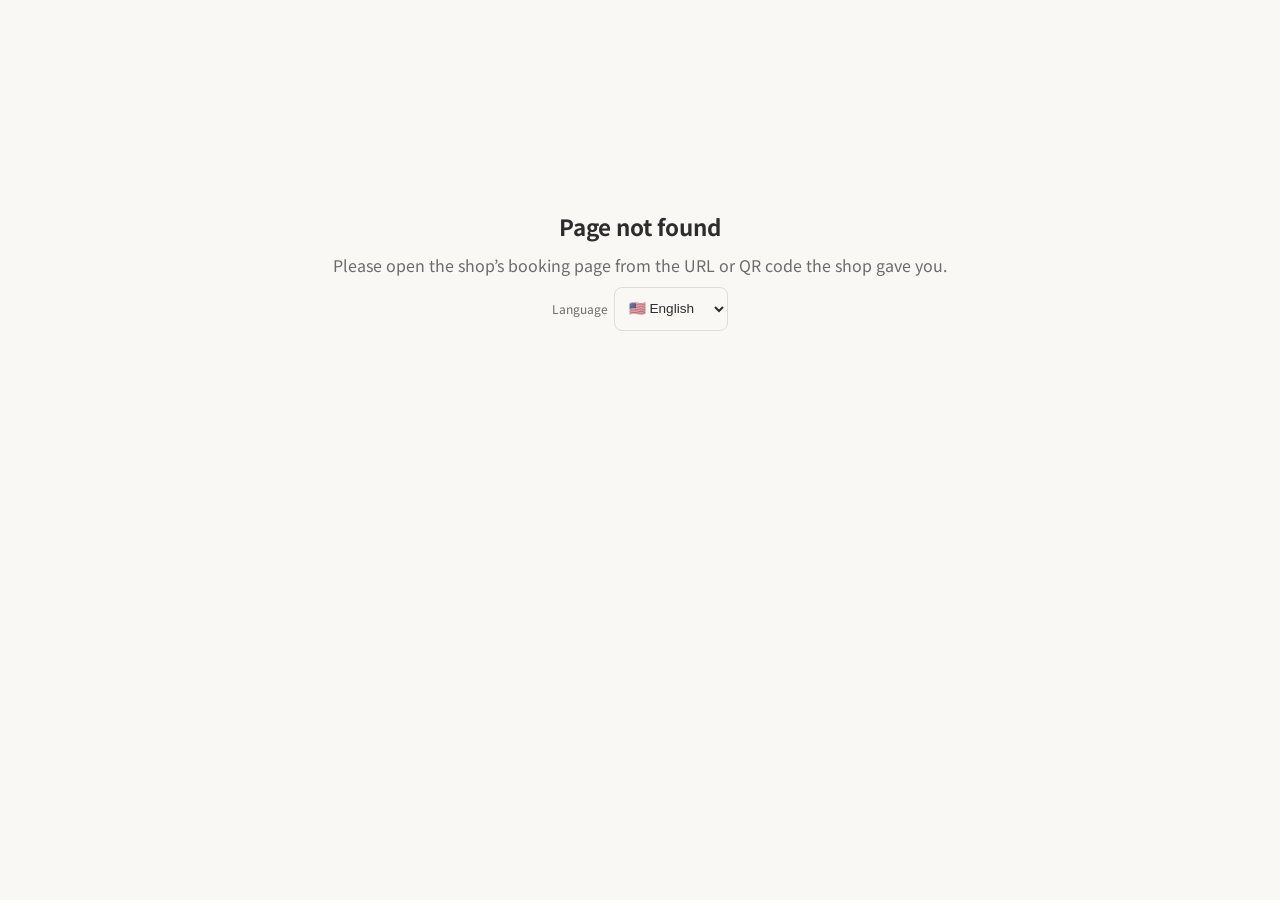
<file: legal/privacy/index.html>
<!doctype html>
<html lang="ja">
  <head>
    <meta charset="UTF-8" />
    <meta name="viewport" content="width=device-width, initial-scale=1.0" />
    <title>プライバシーポリシー｜きゃすりん</title>
    <link rel="preconnect" href="https://fonts.googleapis.com">
    <link rel="preconnect" href="https://fonts.gstatic.com" crossorigin>
    <link href="https://fonts.googleapis.com/css2?family=Dela+Gothic+One&family=DotGothic16&family=Hachi+Maru+Pop&family=Kaisei+Opti:wght@400;700&family=Klee+One:wght@400;600&family=Kosugi+Maru&family=M+PLUS+1p:wght@400;700&family=M+PLUS+Rounded+1c:wght@400;700&family=Noto+Sans+JP:wght@400;700&family=Noto+Serif+JP:wght@400;700&family=Rampart+One&family=Reggae+One&family=RocknRoll+One&family=Sawarabi+Mincho&family=Shippori+Mincho:wght@400;700&family=Stick&family=Yusei+Magic&family=Zen+Antique&family=Zen+Kaku+Gothic+New:wght@400;700&family=Zen+Old+Mincho:wght@400;700&display=swap" rel="stylesheet">
    <script type="module" crossorigin src="/assets/index-DZB-d8Nt.js"></script>
    <link rel="stylesheet" crossorigin href="/assets/index-k00omXjz.css">
  </head>
  <body>
    <div id="root"><div class="legal-page"><h1>プライバシーポリシー</h1><p class="legal-updated">最終更新: 2026-10-25</p><section class="legal-section"><h2>1. 収集する情報</h2><p>本アプリ「きゃすりん」は、サービスの提供に必要な以下の情報を収集します。

(1) アカウント情報：メールアドレス、パスワード（暗号化して保存）
(2) 店舗情報：店舗名、ジャンル、営業情報（提供者が入力）
(3) キャスト情報：名前、紹介文（提供者が入力）、SNSアカウント（提供者またはキャスト本人が入力）
(4) 予約情報：予約者名、連絡先、日時、人数、メモ（提供者またはお客様が入力）
(5) 通知トークン：プッシュ通知の送信に使用する端末識別子
(6) お客様アカウント情報：ニックネーム（表示名）、フォロー中の店舗、ポイント残高・取引履歴、注文履歴（お客様モード利用時）
(7) Q&amp;Aアシスタント利用情報：質問内容、回答内容、利用回数（サービス品質の維持・改善のため）
(8) キャスト個人情報：氏名、ふりがな、生年月日、性別、住所、電話番号、メールアドレス、緊急連絡先（お名前・電話番号・続柄）、最寄駅、通勤手段、通勤所要時間、給与振込用の銀行口座情報（銀行名・支店名・口座種別・口座番号・口座名義）、希望勤務日数、希望勤務曜日、希望勤務時間帯、勤務開始可能日、保有資格、特記事項（キャスト本人が採用手続・給与受取・勤務調整のために入力。店舗の労務管理目的に使用するほか、生年月日はキャスト登録が18歳以上に限られることの確認にも使用し、確認した日時を記録します）
(9) キャスト写真：店舗掲載用写真（提供者またはキャストがアップロード）
(10) 経費関連画像：領収書・レシートの画像（提供者が経費記録のためにアップロード。OCR処理に利用）
(11) 店舗業務データ：売上・経費・給与計算・勤怠・在庫等の記録（提供者が業務管理のために入力）
(12) ご予約の謝絶に関する記録：謝絶設定の対象となったお客様のアカウント識別子、ご予約時のお名前、提供者が入力した理由（利用規約「ご予約の謝絶」に基づく設定を行った場合）
(13) 通報の記録：通報を行った方のアカウント識別子、通報の対象、通報理由としてご記入いただいた文章（利用規約6.(2)に基づく通報を行った場合。当社が対応のために内容を確認します）
(14) アンケートのご回答：各項目の評価、ご利用のきっかけ、強み・改善点・解約理由としてご記入いただいた文章、および掲載許諾の有無（提供者向けアンケートにご回答いただいた場合）
(15) シフト表の背景画像：店舗独自テンプレートの背景として提供者がアップロードする画像（デザインの自動解析に利用）
(16) ご予約の照会用トークン：お客様向け公開予約ページからご予約いただいた際に当社が発行する識別子。ご自身のご予約を後から確認・変更していただくため、お客様のブラウザ（ローカルストレージ）に保存されます。氏名・ご連絡先は含まれません
(17) ご予約の受付回数の記録：お客様向け公開予約ページからのご予約受付にあたり、短時間に繰り返し送信される不正な予約を防ぐため、接続元のIPアドレスと受付回数を記録します。氏名・ご連絡先は含まれず、1日を経過したものは順次自動的に削除されます
(18) お知らせの受け取り登録・アンケートのご回答（正式リリース前にいただいた事前登録・事前アンケートのご回答を含みます）：店舗名、ご担当者名、ご希望の連絡方法、メールアドレスまたはX（Twitter）のアカウント名、アンケートの各設問へのご回答（選択式の回答・5段階の評価・自由記述）、アンケートの版、およびご登録いただいた経路（当ページ・ダイレクトメッセージ・チラシ等の別）。クレジットカード番号・ご住所・お電話番号はどの設問でもお尋ねしません</p></section><section class="legal-section"><h2>2. 利用目的</h2><p>収集した情報は、以下の目的にのみ使用します。

(1) 予約管理サービスの提供・運営
(2) 予約の通知送信
(3) 不正利用の防止
(4) サービスの改善
(5) お客様モードにおける店舗フォロー・予約・モバイルオーダー・ポイントカード機能の提供
(6) 店舗（提供者）の業務データ（売上・予約件数・所在地域等）を当社が集計・分析すること。サービスの改善、機能開発の優先順位付け、利用状況の把握、および統計情報の作成を目的とします。お客様（利用客）の氏名・連絡先等の個人情報は、この集計・分析の対象に含めません
(7) 通報（1.(13)）への対応、およびアンケートのご回答（1.(14)）の分析。アンケートで「強み」としてご記入いただいた文章は、ご回答時に掲載を許諾いただいた場合に限り、当社のウェブサイト等でご利用事例として掲載することがあります（掲載時は店舗名を伏せます。店舗名を出して掲載したい場合は、その都度あらためて個別に許諾をいただきます）。許諾いただかない場合は掲載しません
(8) お知らせの受け取り登録・アンケートのご回答（1.(18)）の分析、およびきゃすりんからのお知らせの送付。ご回答は、開発する機能の優先順位と料金の決定に用います。店舗名をお書きいただいた場合は、ご回答のお礼をお伝えするためにも用います。個人や店舗が特定できる形で公開することはありません。ご連絡先は、きゃすりんからのお知らせ（有料プランの開始と、料金・機能の変更）をお送りするためにのみ用い、配信停止のご連絡をいただいた時点で、お知らせの対象から外します
(9) キャストとしての登録が18歳以上の方に限られることの確認（1.(8)の生年月日を用います）</p></section><section class="legal-section"><h2>3. 第三者への提供</h2><p>収集した情報は、以下の場合を除き第三者に提供しません。

(1) 法令に基づく場合
(2) サービス運営に必要な業務委託先への提供。委託先は適切な安全管理措置を講じています。
　・Supabase Inc.（データベース・認証基盤・画像等の保存）
　・Anthropic PBC（Q&amp;Aアシスタント・領収書OCR・お品書き（メニュー）OCR・シフト表デザイン生成/画像解析のAI処理。質問内容・領収書画像・お品書き画像・シフト表画像等が処理のために送信されます）
　・Stripe, Inc.（有料プランの決済処理）
　・Expo（650 Industries, Inc.＝プッシュ通知の配信。通知トークンのほか、通知の件名・本文が送信されます。件名・本文には店舗名、ご予約の日時、キャストのお名前が含まれることがあります）
　・Apple Inc.（App Store経由のアプリ内課金の処理およびレシートの検証。購入情報が送信されます）
　・Google LLC（①Google Play経由のアプリ内課金の処理。購入情報が送信されます ②お問い合わせフォーム（Google フォーム）の提供。フォームにご入力いただいたお名前・メールアドレス・お問い合わせ内容が送信されます ③ウェブページのフォント配信（Google Fonts）。ページを表示した際に、閲覧された方のIPアドレス・ブラウザ情報などの接続情報が送信されます）
　・GitHub, Inc.（お客様向け公開予約ページ・法務ページなどのウェブページの配信（GitHub Pages）。ページを表示した際に、閲覧された方のIPアドレス・ブラウザ情報などの接続情報が送信されます）
　・株式会社アイビス（郵便番号検索API「zipcloud」。住所入力の補助のため、ご入力いただいた郵便番号のみが送信されます。氏名・連絡先その他の情報は送信されません）
(3) お客様向け公開予約ページにおいて、店舗名・キャスト名・出勤情報・空き枠情報が表示されます。これは予約受付に必要な公開情報です
(4) お客様モードにおいて、レジで会員QR（デジタル会員証）を読み取った店舗は、お客様のアカウントに紐づくお客様情報を当該店舗の顧客台帳に登録します。登録される項目はお客様のニックネームおよびアカウントの識別子で、お客様の氏名・メールアドレスは登録されません
(5) お客様モードにおいて、ポイントを付与した店舗は、当該店舗におけるお客様のポイント残高・取引履歴を参照できます。これは店舗でのポイント付与・特典交換に必要な情報です（ポイントは店舗ごとに管理され、他の店舗からは参照できません）</p></section><section class="legal-section"><h2>4. 安全管理措置</h2><p>(1) 通信の暗号化：インターネットを経由するデータ送受信はすべてTLS/SSLで暗号化されます。なお、店舗内のレシートプリンタなど店舗LAN内の機器へ印字データを送る通信は、当該機器の仕様に従い暗号化されない場合があります（インターネットを経由しません）
(2) アクセス制御：Row Level Security（RLS）および列単位の権限設定により、各テナントの業務データは当該テナントの所有者および所属キャストのみが、予約者の氏名・連絡先は当該店舗と予約者ご本人のみがアクセスできます（ただしキャスト写真およびシフト表の背景画像は、公開予約ページ等への掲載のため、どなたでも閲覧できる状態で保存されます。詳しくは(5)をご覧ください）。例外として、当社（サービス運営者）は、2.(6)の目的の範囲内で、店舗の業務データの集計値にアクセスする場合があります。この集計にお客様の個人情報は含まれません。また、当社は、通報への対応（利用規約6.(2)）のために必要な範囲で、通報の対象となった投稿内容（キャストの紹介文、ご予約時の自由記述等）を確認する場合があります。この確認において、当社の管理画面には、お客様の氏名・ご連絡先の項目は表示されません。ただし、通報を行った方が通報理由として記載した文章は、そのままの内容で当社が確認します
(3) パスワード：bcryptで不可逆暗号化して保存します
(4) 認証トークン：JWT（有効期限付き）を使用し、自動更新します
(5) 画像の保存領域について：キャスト写真（1.(9)）は、お客様向けの公開予約ページに掲載されるため、また、シフト表の背景画像（1.(15)）は、店舗が作成したシフト表画像の共有（SNS投稿等）に用いられるため、いずれもアカウントをお持ちでない方を含め、どなたでも閲覧できます。これらの画像は、URLを知っている方が取得できる領域に保存されます。氏名・ご連絡先・給与・売上等のデータは、この領域には保存されません。キャスト写真は当該キャストの退店時に、シフト表の背景画像は店舗のアカウント削除時に、それぞれ削除されます（店舗のアカウント削除時には、キャスト写真も併せて削除されます）</p></section><section class="legal-section"><h2>5. データの保存と削除</h2><p>(1) データはSupabase（Amazon Web Services上）のデータベースに保存されます
(2) アプリ内の「アカウント削除」機能から、アカウントおよび関連するデータを削除できます。オーナー・キャスト・お客様のいずれのアカウントもアプリ内から削除できます。削除される範囲は、どの立場でご利用かによって次のとおり異なります。
　・提供者（オーナー）の場合：当該テナントに関連するすべてのデータ（キャスト・キャスト個人情報・キャスト写真・予約・出勤・通知トークン・通報・ブロック・売上・注文・経費記録・領収書画像・Q&amp;Aログ・利用回数）
　・キャストの場合：キャストアカウントおよび当該キャストの個人情報（本名・ふりがな・生年月日・性別・住所・電話番号・メールアドレス・緊急連絡先、給与振込用の銀行口座情報、勤務条件・保有資格等）、ならびに勤務経歴の記録。なお、店舗の在籍情報（源氏名・ご紹介文・お写真・SNSリンク）は、店舗が管理する情報であるため、アカウント削除後も当該店舗に残ります。掲載の取り下げをご希望の場合は、店舗へ退店の手続きをご依頼ください（店舗が退店処理を行うと、お写真は削除されます）
　・お客様（利用客）の場合：お客様アカウント・フォロー・ポイント残高。あわせて、ご予約時にご入力いただいたお名前・ご連絡先、および店舗の顧客台帳に記録されたお客様の表示名（ニックネーム）が匿名化されます。店舗側に残る記録については(4)をご覧ください
(3) (2)により削除されるデータについて、削除は即座に実行され、復元はできません
(4) お客様（利用客）がアカウントを削除された場合でも、店舗側の顧客台帳における来店記録・接客記録（ご注文の記録およびご予約の記録を含みます）は、店舗の業務運営上（売上の記帳・税務上の保存義務等）の必要性から、当該店舗において引き続き保持されます。ただし、削除されたアカウントとの紐づけは解除され、ご予約時にご入力いただいたお名前・ご連絡先は削除と同時に自動的に匿名化されます（お名前の欄は「退会したお客様」に置き換わり、ご連絡先は消去されます）。また、店舗の顧客台帳に記録されたお客様の表示名（ニックネーム）についても、お客様がご登録された表示名のままである場合は、同時に「退会したお客様」へ置き換えられます（店舗が独自に付けた呼び名に変更している場合は、店舗の業務上の記録として当該店舗に残ります）。ご予約の日時・人数・お席・ご注文内容・金額などの記録は、上記の必要性から当該店舗に残ります
(5) (2)(3)にかかわらず、次の記録は、法令上の義務の履行および不正利用の防止のため、アカウント削除後も当社において保持されます。いずれも店舗の業務データ（予約・売上・キャスト情報等）とは切り離された記録です。
　・決済事業者（Apple・Google・Stripe）から当社が受領した決済に関する通知の記録：課税・返金対応・二重課金の調査に必要なため、および同一の通知を重複処理しないための照合に使用します
　・無料トライアルおよびクーポンの付与記録（付与時のアカウント識別子）：アカウントの再作成による無料期間の重複取得を防ぐために保持します。この記録に氏名・連絡先は含まれません
　・課金処理に関する警告の記録：課金の不具合を追跡し再発を防ぐために保持します
　なお、クーポンコードの入力試行の記録（IPアドレスを含みます）は、総当たり入力の防止のために記録し、30日を経過したものは自動的に削除されます
(6) キャストの個人情報（1.(8)）の退店後の取扱いについて：キャストが店舗を退店（退職）された後も、当該キャストの個人情報は、雇用および給与支払いに関する記録として、所属されていた店舗（提供者）において引き続き保持され、店舗の管理画面から参照できる状態が続きます。労働関係の帳簿・給与に関する記録には法令上の保存義務があるため、退店をもって自動的に削除する取扱いはしていません。ご自身の個人情報の削除をご希望の場合は、(2)のキャストアカウントの削除機能をご利用いただくか、6.のお問い合わせ先までご連絡ください
(7) お知らせの受け取り登録・アンケートのご回答（1.(18)）について：これらはアプリのアカウントとは紐づかない記録として保持します。配信停止のご連絡をいただいた場合は、お知らせの対象から外します。ご回答そのものの削除をご希望の場合は、6.のお問い合わせ先までご連絡ください。ご連絡をいただいた記録は削除します</p></section><section class="legal-section"><h2>6. お問い合わせ</h2><p>プライバシーに関するお問い合わせは、以下までご連絡ください。

メール：rurifukuro@gmail.com</p></section><section class="legal-section"><h2>7. 改定</h2><p>本ポリシーは、法令の改正やサービス内容の変更に伴い改定する場合があります。重要な変更がある場合は、アプリ内でお知らせします。</p></section><section class="legal-section"><h2>8. 本ポリシーの言語</h2><p>本ポリシーは日本語のみで作成・提供されます。本アプリの表示言語を日本語以外に設定された場合も、本ポリシーは日本語で表示されます。参考のために翻訳が提供されることがありますが、その場合も日本語版を正文とし、翻訳との間に相違があるときは日本語版が優先します。</p></section></div></div>
  </body>
</html>
</file>
<file: assets/index-k00omXjz.css>
:root{--semantic-danger: #D7263D;--semantic-danger-bg: #D7263D1A;--semantic-success: #15803D;--semantic-success-bg: #15803D1A;--semantic-warning: #B45309;--semantic-warning-bg: #B453091A;--semantic-muted: #6B7280;--semantic-sunday: #D7263D;--semantic-saturday: #2563EB;--semantic-role-customer: #15803D}:root{--primary: #e55381;--primary-dark: #c03868;--bg: #faf8f5;--surface: #ffffff;--text: #2d2d2d;--text-secondary: #6b6b6b;--border: #e0ddd8;--danger: #d32f2f;--success: #388e3c;--warning: #f9a825;--success-ink: #2e7d32;--warning-ink: #8a5a00;--danger-ink: #c62828;--bg-subtle: #f9fafb;--primary-rgb: 229, 83, 129;--radius: 10px;--shadow: 0 2px 8px rgba(0,0,0,.08)}*{box-sizing:border-box;margin:0;padding:0}body{font-family:-apple-system,BlinkMacSystemFont,Hiragino Kaku Gothic ProN,Hiragino Sans,Noto Sans JP,Noto Sans CJK JP,sans-serif;color:var(--text);background:var(--bg);line-height:1.6;-webkit-font-smoothing:antialiased}.loading{display:flex;align-items:center;justify-content:center;min-height:60vh;color:var(--text-secondary);font-size:1rem}.error-page{display:flex;flex-direction:column;align-items:center;justify-content:center;min-height:60vh;padding:2rem;text-align:center}.error-page h1{font-size:1.4rem;margin-bottom:.5rem}.error-page p{color:var(--text-secondary)}.error-page .retry-btn{margin-top:1rem;min-height:44px;padding:.6rem 1.6rem;border:none;border-radius:8px;background:var(--primary, #7C3AED);color:#fff;font-size:1rem;cursor:pointer}.tenant-page{max-width:480px;margin:0 auto;padding:0 1rem 2rem}.lang-switcher{display:flex;align-items:center;justify-content:flex-end;gap:.4rem;padding:.5rem 0 0}.lang-switcher-label{font-size:.75rem;color:var(--text-secondary)}.lang-switcher select{min-height:44px;padding:0 .6rem;font-size:.85rem;border:1px solid var(--border, #e5e7eb);border-radius:.5rem;background:var(--bg, #fff);color:inherit}.store-header{text-align:center;padding:1.5rem 0 1rem}.store-header h1{font-size:1.5rem;color:var(--primary)}.store-genre{color:var(--text-secondary);font-size:.85rem;margin-top:.25rem}.store-hours,.store-address,.store-tel{color:var(--text-secondary);font-size:.8rem;margin-top:.15rem}.store-tel a{color:var(--primary);display:inline-flex;align-items:center;min-height:24px}.store-contact-hint{margin-top:.5rem;padding:.5rem .7rem;border-radius:6px;background:var(--bg-subtle);font-size:.8rem;color:var(--text-secondary)}.store-contact-hint.is-missing{line-height:1.6}.store-contact-line{margin:0}.store-contact-line+.store-contact-line{margin-top:.2rem}.store-contact-line a{color:var(--primary);display:inline-flex;align-items:center;min-height:24px}.app-follow-link{display:inline-flex;align-items:center;gap:.4rem;margin-top:.9rem;padding:.55rem 1.1rem;border:1px solid var(--primary);border-radius:999px;color:var(--primary);font-size:.85rem;font-weight:700;text-decoration:none}.app-follow-link:hover{background:var(--primary);color:#fff}.app-follow-note{color:var(--text-secondary);font-size:.72rem;margin-top:.35rem}.calendar{background:var(--surface);border-radius:var(--radius);box-shadow:var(--shadow);padding:1rem;margin-bottom:1rem}.calendar-header{display:flex;align-items:center;justify-content:space-between;margin-bottom:.75rem;font-weight:600}.calendar-header button{min-width:44px;min-height:44px;background:none;border:none;font-size:1.1rem;cursor:pointer;padding:.25rem .5rem;color:var(--primary)}.calendar-weekdays{display:grid;grid-template-columns:repeat(7,1fr);text-align:center;font-size:.75rem;color:var(--text-secondary);margin-bottom:.25rem}.calendar-grid{display:grid;grid-template-columns:repeat(7,1fr);gap:2px}.calendar-cell{display:flex;flex-direction:column;align-items:center;justify-content:center;aspect-ratio:1;border-radius:6px;font-size:.85rem;cursor:pointer;transition:background .15s;position:relative}.calendar-cell:hover:not(.past):not(.no-unlock){background:#e5538114}.calendar-cell.selected{background:var(--primary);color:#fff}.calendar-cell.selected .calendar-mark{background:#fff;border-radius:999px;padding:1px 4px}.calendar-cell[tabindex]:focus-visible,.cust-ledger-unlock-zone:focus-visible{outline:3px solid var(--primary-dark);outline-offset:2px}.calendar-cell.past{color:#ccc;cursor:default}.calendar-cell.no-unlock{color:#bbb;cursor:default}.calendar-day{font-size:.85rem}.calendar-mark{font-size:.68rem;line-height:1;font-weight:700}.status-avail .calendar-mark{color:var(--success-ink)}.status-low .calendar-mark{color:var(--warning-ink)}.status-full .calendar-mark{color:var(--danger-ink)}.calendar-cell.event-day .calendar-day{color:#dc2626;font-weight:700}.calendar-cell.event-day:after{content:"";position:absolute;top:3px;right:3px;width:6px;height:6px;border-radius:50%;background:#dc2626}.calendar-cell.selected.event-day .calendar-day{color:#fff}.calendar-cell.selected.event-day:after{background:#fff}.calendar-event-label{position:absolute;bottom:1px;left:0;right:0;font-size:.45rem;line-height:1.1;text-align:center;color:#dc2626;white-space:nowrap;overflow:hidden;text-overflow:ellipsis;padding:0 1px}.calendar-cell.selected .calendar-event-label{color:#ffffffe6}.calendar-legend{display:flex;gap:.75rem;justify-content:center;margin-top:.75rem;font-size:.7rem;color:var(--text-secondary)}.legend-item{display:flex;align-items:center;gap:3px}.calendar-legend-error{display:block;text-align:center;color:#6d4c00;background:#fff3e0;border:1px solid #ffe0b2;border-radius:var(--radius);padding:.5rem .75rem}.legend-swatch{display:inline-block;width:10px;height:10px;border-radius:50%}.legend-swatch.status-avail{background:var(--success-ink)}.legend-swatch.status-low{background:var(--warning-ink)}.legend-swatch.status-full{background:var(--danger-ink)}.notice-banner{background:#fff3e0;border:1px solid #ffe0b2;border-radius:var(--radius);padding:.75rem 1rem;margin-bottom:1rem;font-size:.85rem;color:#6d4c00;text-align:center}.notice-link{background:none;border:none;color:var(--primary);font-weight:600;cursor:pointer;text-decoration:underline;font-size:.85rem}.timeslot-section{margin-bottom:1rem}.section-title{font-size:.95rem;font-weight:600;margin-bottom:.5rem}.no-data{color:var(--text-secondary);font-size:.85rem;text-align:center;padding:1rem}.cast-chips{display:flex;flex-wrap:wrap;gap:.35rem;align-items:center;margin-bottom:.5rem;font-size:.8rem}.cast-label{color:var(--text-secondary)}.cast-chip{background:#fce4ec;color:var(--primary-dark);padding:.15rem .5rem;border-radius:12px;font-size:.75rem}a.cast-chip-link{text-decoration:none;cursor:pointer}a.cast-chip-link:hover{background:#f8bbd0}.seat-filter{display:flex;flex-wrap:wrap;gap:.4rem;align-items:center;margin-bottom:.6rem;font-size:.8rem}.seat-filter-chip{min-height:40px;padding:.3rem .9rem;border:1px solid var(--primary-dark);border-radius:20px;background:#fff;color:var(--primary-dark);font-size:.85rem;font-weight:600;cursor:pointer}.seat-filter-chip--on{background:var(--primary-dark);color:#fff}.slot-grid{display:grid;grid-template-columns:repeat(auto-fill,minmax(100px,1fr));gap:.4rem}.slot-btn{display:flex;flex-direction:column;align-items:center;padding:.5rem .25rem;border:1px solid var(--border);border-radius:8px;background:var(--surface);cursor:pointer;transition:all .15s}.slot-btn.open:hover{border-color:var(--primary);background:#e553810a}.slot-btn.full{background:#f5f5f5;color:#aaa;cursor:default;border-color:#eee}.slot-time{font-weight:600;font-size:.9rem}.slot-seats{font-size:.7rem;color:var(--text-secondary)}.slot-btn.full .slot-seats{color:#ccc}.my-reservations{background:var(--surface);border-radius:var(--radius);box-shadow:var(--shadow);padding:1rem;margin-bottom:1rem}.sub-text{font-size:.8rem;color:var(--text-secondary);margin-bottom:.5rem}.reservation-list{display:flex;flex-direction:column;gap:.35rem}.reservation-item{display:flex;justify-content:space-between;padding:.6rem .75rem;border:1px solid var(--border);border-radius:8px;background:var(--surface);cursor:pointer;transition:border-color .15s}.reservation-item:hover{border-color:var(--primary)}.reservation-item--mine{border-color:var(--primary);background:color-mix(in srgb,var(--primary) 8%,var(--surface))}.resv-time{font-weight:600}.resv-seat{color:var(--text-secondary);font-size:.85rem}.reservation-item--checked-in{cursor:default;opacity:.7}.reservation-item--checked-in:hover{border-color:var(--primary)}.resv-badge-checked-in{font-size:.75rem;color:var(--text-secondary);border:1px solid var(--border);border-radius:999px;padding:.05rem .5rem;background:var(--surface)}.modal-overlay{position:fixed;top:0;right:0;bottom:0;left:0;background:#00000073;display:flex;align-items:center;justify-content:center;z-index:100;padding:1rem}.modal-content{background:var(--surface);border-radius:var(--radius);padding:1.5rem;max-width:400px;width:100%;max-height:90vh;overflow-y:auto;box-shadow:0 8px 32px #0000002e}.modal-content h2{font-size:1.15rem;margin-bottom:.75rem}.modal-date{color:var(--text-secondary);font-size:.9rem;margin-bottom:1rem}.modal-content label{display:block;font-size:.85rem;font-weight:500;margin-bottom:.75rem;color:var(--text)}.modal-content label .required{color:var(--danger)}.modal-content input,.modal-content select,.modal-content textarea{display:block;width:100%;margin-top:.25rem;padding:.5rem .6rem;border:1px solid var(--border);border-radius:6px;font-size:.9rem;font-family:inherit;color:var(--text);background:#fff}.modal-content textarea{resize:vertical}.modal-content input[type=checkbox],.modal-content input[type=radio]{display:inline-block;width:18px;height:18px;flex:0 0 auto;margin-top:0;padding:0}.checkbox-row{display:flex;flex-direction:row;align-items:flex-start;gap:.5rem;font-size:.85rem;line-height:1.5;margin:.25rem 0 .5rem;cursor:pointer}.checkbox-row input[type=checkbox]{margin-top:.15rem}.preorder-section{margin-top:.75rem;padding-top:.75rem;border-top:1px solid var(--border)}.preorder-title{font-size:.9rem;font-weight:700;margin-bottom:.25rem}.modal-content input:focus,.modal-content select:focus,.modal-content textarea:focus{outline:none;border-color:var(--primary);box-shadow:0 0 0 2px #e5538126}.modal-actions{display:flex;gap:.5rem;margin-top:1rem}.modal-actions button{flex:1}.error-msg{color:var(--danger);font-size:.8rem;margin-top:.35rem}.btn-primary{min-height:44px;background:var(--primary);color:#fff;border:none;border-radius:8px;padding:.6rem 1rem;font-size:.9rem;font-weight:600;cursor:pointer;transition:background .15s}.btn-primary:hover{background:var(--primary-dark)}.btn-primary:disabled{opacity:.6;cursor:default}.btn-secondary{min-height:44px;background:#f0eeeb;color:var(--text);border:none;border-radius:8px;padding:.6rem 1rem;font-size:.9rem;cursor:pointer;transition:background .15s}.btn-secondary:hover{background:#e5e3df}.btn-danger{min-height:44px;background:var(--danger);color:#fff;border:none;border-radius:8px;padding:.6rem 1rem;font-size:.9rem;font-weight:600;cursor:pointer;transition:background .15s}.btn-danger:hover{background:#b71c1c}.btn-danger:disabled{opacity:.6;cursor:default}.confirm-box{background:#f1f8e9;border:1px solid #c5e1a5;border-radius:var(--radius);padding:1rem;margin-bottom:1rem}.confirm-box p{margin-bottom:.35rem;font-size:.9rem}.pin-display{margin-top:.75rem;padding-top:.75rem;border-top:1px solid #c5e1a5;text-align:center}.pin-display p{font-size:.8rem;color:var(--text-secondary)}.pin-code{display:inline-block;font-size:1.8rem;font-weight:700;letter-spacing:.3em;color:var(--primary);margin:.35rem 0}.pin-notice{font-size:.75rem!important;color:var(--danger)!important}.events-section{margin:1rem 0}.event-list{display:flex;flex-direction:column;gap:.5rem}.event-card{display:flex;gap:.75rem;padding:.75rem;border-radius:10px;background:var(--bg-subtle);border:1px solid var(--border, #e5e5ea)}.event-date{font-weight:700;font-size:.85rem;white-space:nowrap;min-width:5rem;color:var(--primary, #5856d6)}.event-body{flex:1}.event-title{font-weight:600;font-size:.9rem}.event-time{font-size:.8rem;color:#888}.event-desc{font-size:.8rem;color:#666;margin-top:.25rem}.cust-ledger{background:var(--surface);border-radius:var(--radius);box-shadow:var(--shadow);overflow:hidden;margin-top:.5rem}.cust-ledger-header{display:flex;border-bottom:1px solid var(--border);background:var(--bg)}.cust-ledger-time-label{width:50px;flex-shrink:0}.cust-ledger-seat-label{flex:1;min-width:0;display:flex;flex-direction:column;align-items:center;justify-content:flex-end;gap:2px;padding:.35rem .1rem .3rem;font-size:.75rem;font-weight:600;color:var(--text-secondary)}.cust-ledger-seat-label--type-start{box-shadow:inset 2px 0 0 var(--text-secondary)}.cust-ledger-seat-type{writing-mode:vertical-rl;text-orientation:upright;font-size:.68rem;font-weight:500;line-height:1.05;letter-spacing:0;max-height:7.5em;overflow:hidden}.cust-ledger-seat-no{font-variant-numeric:tabular-nums}.cust-ledger-body{position:relative;margin-left:50px}.cust-ledger-hour-line{position:absolute;left:-50px;right:0;border-top:1px solid var(--border);pointer-events:none}.cust-ledger-hour-text{position:absolute;left:0;top:-.5em;font-size:.7rem;color:var(--text-secondary);width:46px;text-align:right;padding-right:4px}.cust-ledger-unlock-zone{position:absolute;left:0;right:0;background:#e5538114;cursor:pointer;z-index:3;display:flex;align-items:flex-start;justify-content:center;transition:background .15s}.cust-ledger-unlock-zone:hover{background:#e5538129}.cust-ledger-zone-hint{font-size:.7rem;color:var(--primary);margin-top:4px;pointer-events:none}.cust-ledger-lane{position:absolute;top:0;bottom:0;border-left:1px solid var(--border)}.cust-ledger-lane--readonly{pointer-events:none;z-index:4}.cust-ledger-lane--type-start{border-left-width:2px;border-left-color:var(--text-secondary)}.cust-ledger-block{position:absolute;background:var(--text-secondary);color:#fff;border:2px solid #1e293b;border-radius:6px;padding:2px 6px;font-size:.7rem;overflow:hidden;cursor:default;display:flex;flex-direction:column;justify-content:center;z-index:5}.cust-ledger-block--reserved{background:var(--text-secondary)}.cust-ledger-block--mine{background:var(--primary);border-color:var(--primary-dark)}.cust-ledger-block--clickable{cursor:pointer}.cust-ledger-block--clickable:hover{filter:brightness(1.1)}.cust-ledger-block-name{font-weight:600;white-space:nowrap;overflow:hidden;text-overflow:ellipsis}.cust-ledger-block-time{font-size:.65rem;opacity:.8}.cust-ledger-block-edit-hint{font-size:.6rem;opacity:.7;text-align:right}.cust-ledger-legend{font-size:.75rem;color:var(--text-secondary);padding:.5rem .75rem}.page-footer{text-align:center;padding:1.5rem 0 .5rem;font-size:.7rem;color:#bbb}.page-footer-legal{margin-top:.35rem}.page-footer-legal a{color:#888;text-decoration:underline;display:inline-block;padding:.85rem .25rem}.form-legal-note{font-size:.72rem;line-height:1.6;color:#777;margin:.25rem 0 .5rem}.form-legal-note a{color:inherit;text-decoration:underline}.hint{font-size:.8rem;line-height:1.6;color:#666;margin:.1rem 0 .4rem}.form-note{font-size:.8rem;line-height:1.6;color:#6d4c00;background:#fff3e0;border:1px solid #ffe0b2;border-radius:var(--radius);padding:.5rem .75rem;margin:.1rem 0 .4rem}.legal-page{max-width:720px;margin:0 auto;padding:1.5rem 1rem 3rem;line-height:1.8}.legal-page h1{font-size:1.25rem;margin-bottom:.25rem}.legal-updated{font-size:.75rem;color:#888;margin-bottom:.35rem}.legal-note{font-size:.75rem;color:var(--text-secondary);margin-bottom:1.25rem}.legal-section{margin-bottom:1.25rem}.legal-section h2{font-size:.95rem;margin-bottom:.35rem}.legal-section p{font-size:.85rem;white-space:pre-wrap}.legal-nav{margin-top:2rem;font-size:.85rem}.dev-announcements{padding:.5rem 1rem 0;display:flex;flex-direction:column;gap:.4rem}.dev-announcement-banner{display:flex;align-items:flex-start;gap:.5rem;background:rgba(var(--primary-rgb),.08);border:1px solid rgba(var(--primary-rgb),.25);border-radius:.5rem;padding:.6rem .75rem}.dev-announcement-icon{font-size:.9rem;line-height:1.3}.dev-announcement-content{flex:1;font-size:.82rem;line-height:1.4}.dev-announcement-content strong{display:block;font-size:.85rem}.dev-announcement-body{display:block;margin-top:.15rem;color:#666}.dev-announcement-dismiss{background:none;border:none;cursor:pointer;color:var(--semantic-muted);font-size:.85rem;padding:0 .2rem;line-height:1}.admin-notif-bell-wrapper{position:relative}.admin-notif-bell{background:none;border:none;cursor:pointer;font-size:1.2rem;padding:.25rem .4rem;position:relative}.admin-notif-badge{position:absolute;top:2px;right:2px;width:8px;height:8px;border-radius:50%;background:var(--primary, #6366f1);border:1.5px solid #fff}.admin-notif-dropdown{position:absolute;right:0;top:100%;margin-top:.4rem;width:320px;max-height:400px;overflow-y:auto;background:#fff;border:1px solid #e5e7eb;border-radius:.5rem;box-shadow:0 4px 16px #0000001f;z-index:999}.admin-notif-header{display:flex;justify-content:space-between;align-items:center;padding:.6rem .8rem;border-bottom:1px solid #e5e7eb;font-weight:700;font-size:.85rem}.admin-notif-markall{background:none;border:none;cursor:pointer;color:var(--primary, #6366f1);font-size:.75rem;font-weight:600}.admin-notif-empty{padding:2rem;text-align:center;color:var(--semantic-muted);font-size:.82rem}.admin-notif-list{display:flex;flex-direction:column}.admin-notif-item{display:block;width:100%;text-align:left;background:none;border:none;border-bottom:1px solid #f3f4f6;padding:.6rem .8rem;cursor:pointer}.admin-notif-item:hover{background:#f9fafb}.admin-notif-item.unread{background:rgba(var(--primary-rgb),.04)}.admin-notif-item-title{font-size:.82rem;font-weight:600}.admin-notif-item-body{font-size:.75rem;color:#666;margin-top:.15rem}.admin-notif-item-time{font-size:.7rem;color:var(--semantic-muted);margin-top:.25rem}.admin-notif-footer{position:sticky;bottom:0;padding:.55rem .8rem;border-top:1px solid #e5e7eb;background:#fff}.admin-notif-footer .admin-btn{width:100%}.cust-ledger-block--stack{padding:2px 3px;align-items:center;justify-content:flex-start;text-align:center}.cust-ledger-block--stack .cust-ledger-block-name{white-space:normal;line-height:1.15}.cust-ledger-block--stack .cust-ledger-block-time{line-height:1.2;font-variant-numeric:tabular-nums}.cust-ledger-block--narrow{padding:2px 0;border-width:1px;border-radius:4px;align-items:center;justify-content:flex-start}.cust-ledger-block-time-v{display:flex;flex-direction:column;align-items:center;font-size:.68rem;font-weight:600;line-height:1.1;font-variant-numeric:tabular-nums;letter-spacing:-.02em}
</file>
